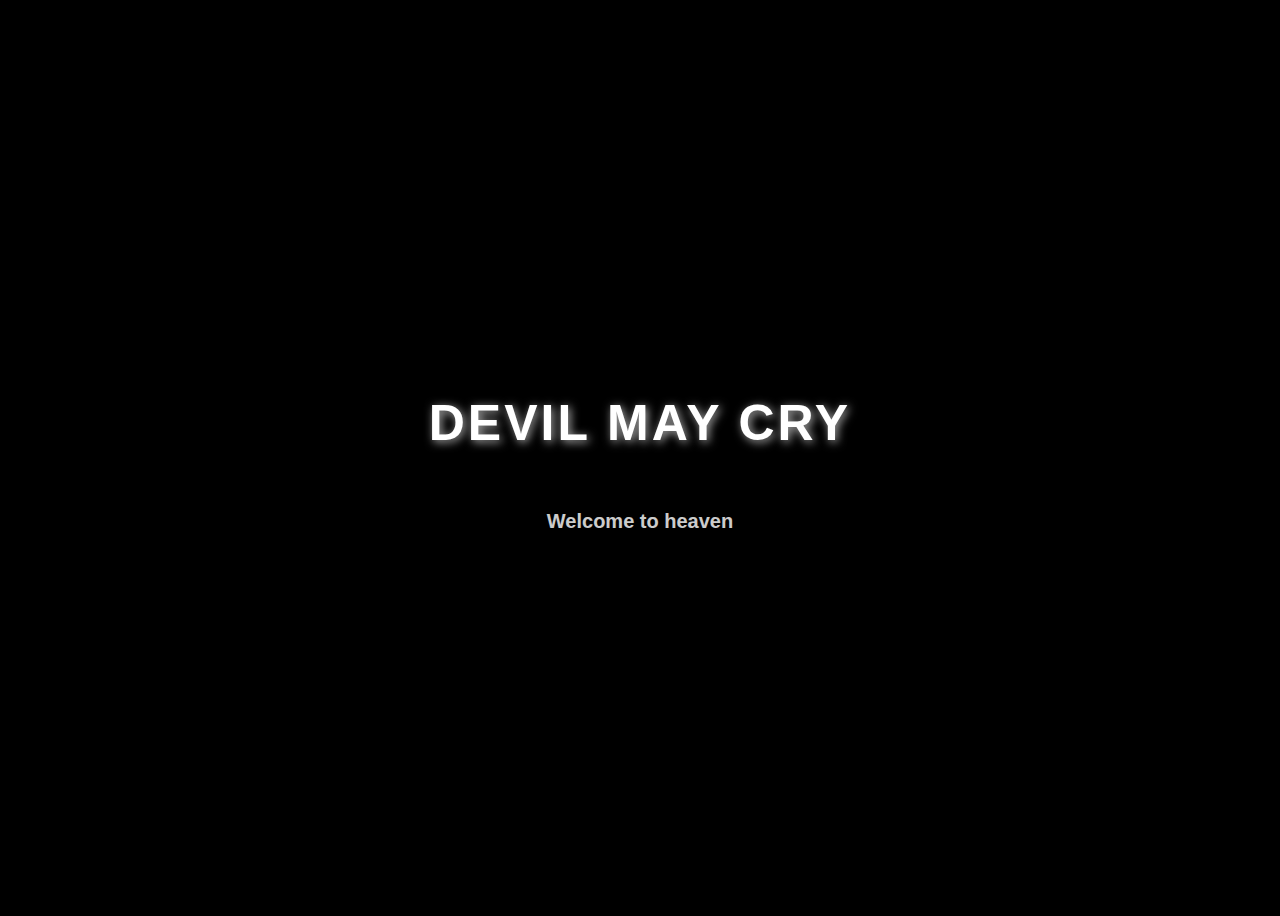
<file: index.html>
<!DOCTYPE html>
<html lang="fr">
<head>
    <meta charset="UTF-8">
    <meta name="viewport" content="width=device-width, initial-scale=1.0">
    <title>devil may cry</title>
    <style>
        body {
            background-color: black;
            background-image: url('https://i.imgur.com/0plMk93.png'); 
            background-size: contain;
            background-position: center;
            background-repeat: no-repeat;
            color: white;
            font-family: "Arial", sans-serif;
            text-align: center;
            height: 100vh;
            display: flex;
            flex-direction: column;
            justify-content: center;
            align-items: center;
            overflow: hidden; /* Désactive le défilement */
        }
        h1 {
            font-size: 50px;
            text-transform: uppercase;
            letter-spacing: 3px;
            text-shadow: 2px 2px 10px rgba(255, 255, 255, 0.7);
            font-family: "Comic Sans MS", "Arial Rounded MT Bold", sans-serif;
        }
        p {
            font-size: 20px;
            max-width: 600px;
            line-height: 1.5;
            opacity: 0.8;
        }
        a {
            color: white;
            text-decoration: none;
            font-weight: bold;
        }
        a:hover {
            text-decoration: underline;
        }
    </style>
</head>
<body>
    <h1>devil may cry</h1>
    <p><a href="heaven.html">Welcome to heaven</a></p>
</body>
</html>
</file>
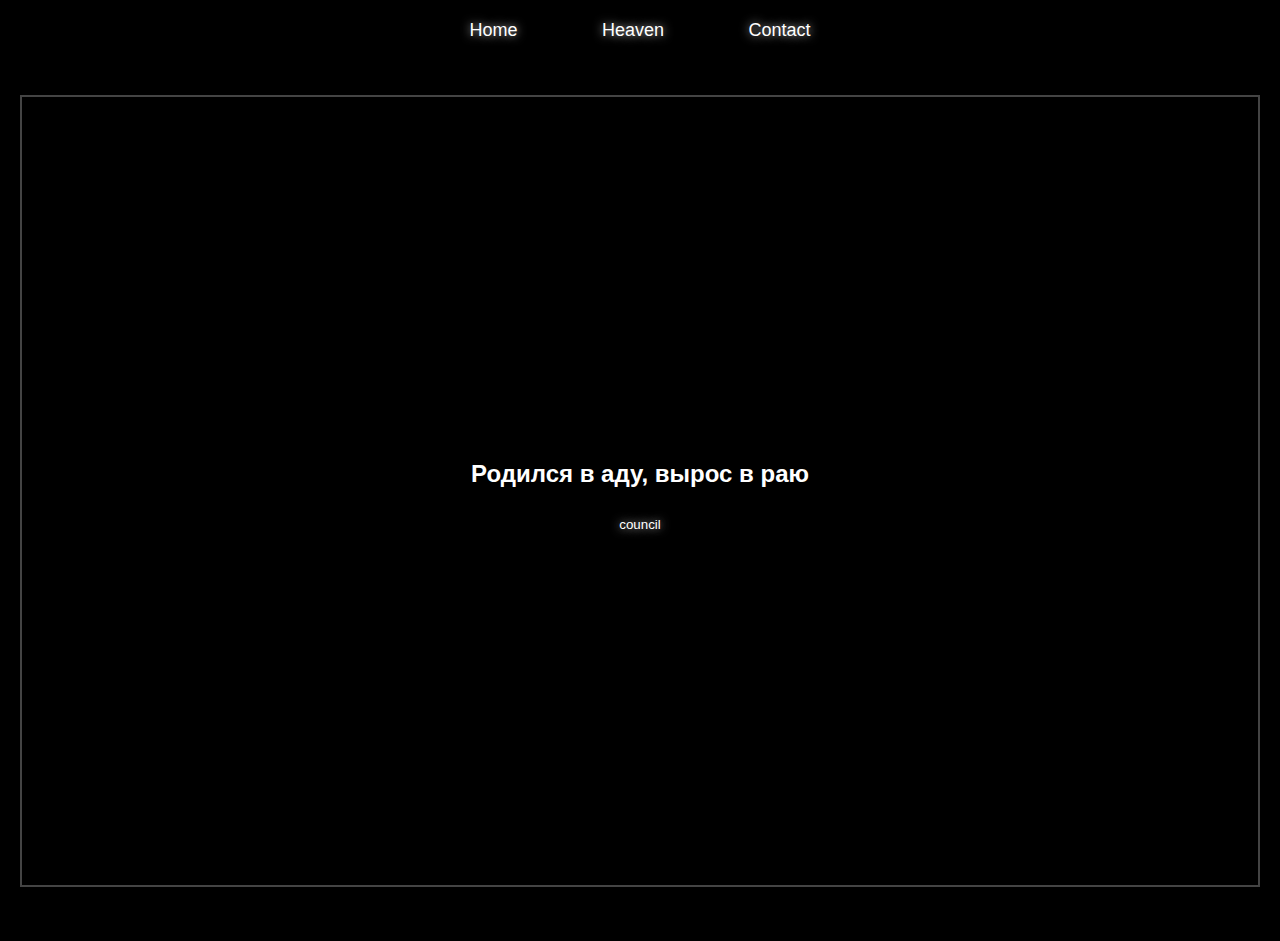
<file: heaven.html>
<!DOCTYPE html>
<html lang="en">
<head>
  <meta charset="UTF-8">
  <meta name="viewport" content="width=device-width, initial-scale=1.0">
  <title>evils</title>
  <link href="https://fonts.googleapis.com/css2?family=Poppins:wght@500&display=swap" rel="stylesheet">
  <style>
    html, body {
      margin: 0;
      padding: 0;
      height: 100%;
      overflow: hidden;
      background-color: black;
      font-family: Arial, sans-serif;
      color: white;
    }

    body {
      background-image: url('https://i.imgur.com/0plMk93.png');
      background-size: 50%;
      background-position: center;
      background-attachment: fixed;
      background-repeat: no-repeat;
    }

    .m {
      display: flex;
      justify-content: flex-start;
      align-items: center;
      height: 100vh;
      padding: 20px;
      box-sizing: border-box;
      transition: all .3s ease;
    }

    .l {
      height: 92%;
      width: 100%;
      background-color: rgba(0, 0, 0, .7);
      padding: 20px;
      box-sizing: border-box;
      border: 2px solid #444;
      display: flex;
      flex-direction: column;
      justify-content: center;
      align-items: center;
      text-align: center;
      position: relative;
      transition: width .3s ease;
    }

    .r {
      position: absolute;
      top: 200px;
      right: -100%;
      height: 70%;
      width: 30%;
      background-color: rgba(0, 0, 0, .7);
      padding: 25px;
      box-sizing: border-box;
      border: 2px solid #444;
      display: flex;
      flex-direction: column;
      justify-content: center;
      align-items: center;
      text-align: center;
      transition: right .5s ease;
      border-radius: 10px;
    }

    .pseudo-button {
      padding: 10px 20px;
      background-color: black;
      color: white;
      border-radius: 5px;
      text-shadow: 0 0 10px rgba(255, 255, 255, .8);
      cursor: pointer;
      transition: all .3s ease;
      margin-bottom: 10px;
      border: none;
      width: 80%;
      text-align: center;
      font-family: 'Poppins', sans-serif;
      font-weight: 500;
      letter-spacing: 1px;
    }

    .pseudo-button:hover {
      background-color: #444;
      text-shadow: 0 0 15px rgba(255, 255, 255, 1);
    }

    /* Animation d'ouverture du profil */
    .profile-panel {
      display: none;
      position: fixed;
      top: 50%;
      left: 50%;
      transform: translate(-50%, -50%) scale(0.8);
      width: 250px;
      height: 250px;
      background-color: rgba(51, 51, 51, 0.8);
      padding: 20px;
      color: white;
      border-radius: 10px;
      box-shadow: 0 0 15px rgba(255, 255, 255, 0.5);
      cursor: move;
      text-align: center;
      overflow: hidden;
      opacity: 0;
      transition: all 0.5s ease; /* Transition fluide */
    }

    .profile-panel.show {
      display: block;
      opacity: 1;
      transform: translate(-50%, -50%) scale(1); /* Redimensionnement et apparition fluide */
    }

    .profile-panel .profile-img img {
      width: 120px;
      height: 120px;
      object-fit: cover;
      border-radius: 50%;
      margin-bottom: 10px;
    }

    .profile-panel .bio {
      font-size: 14px;
      color: gray;
      font-weight: bold;
      margin-top: -10px;
    }

    .profile-panel h3 {
      font-family: 'Poppins', sans-serif;
      font-weight: 500;
    }

    nav {
      text-align: center;
      margin-top: 20px;
    }

    nav a {
      color: white;
      text-decoration: none;
      margin: 0 20px;
      font-size: 18px;
      text-shadow: 0 0 10px rgba(255, 255, 255, .8);
      transition: all .3s ease;
    }

    nav a:hover {
      text-shadow: 0 0 15px rgba(255, 255, 255, 1), 0 0 25px rgba(255, 255, 255, .8);
    }

    .toggle-btn {
      background-color: black;
      color: white;
      padding: 10px 20px;
      border: none;
      cursor: pointer;
      border-radius: 3px;
      text-shadow: 0 0 10px rgba(255, 255, 255, .8);
      transition: all .3s ease;
    }

    .toggle-btn:hover {
      background-color: #444;
      text-shadow: 0 0 15px rgba(255, 255, 255, 1), 0 0 25px rgba(255, 255, 255, .8);
    }

    .contact-btn {
      background-color: black;
      color: white;
      padding: 10px 20px;
      font-size: 18px;
      text-decoration: none;
      border-radius: 3px;
      text-shadow: 0 0 10px rgba(255, 255, 255, .8);
      transition: all .3s ease;
    }

    .contact-btn:hover {
      background-color: #444;
      text-shadow: 0 0 15px rgba(255, 255, 255, 1), 0 0 25px rgba(255, 255, 255, .8);
    }

    .profile-panel .telegram-link {
      color: white;
      font-size: 14px;
      font-weight: bold;
      margin-top: 10px;
      text-decoration: none;
    }

    .profile-panel .telegram-link:hover {
      color: #0088cc;
    }
  </style>
</head>
<body>
  <header>
    <nav>
      <a href="index.html" class="toggle-btn">Home</a>
      <a href="heaven.html" class="toggle-btn">Heaven</a>
      <a href="https://t.me/lnjuring" class="contact-btn" target="_blank">Contact</a>
    </nav>
  </header>
  <main class="m">
    <div class="l">
      <h2 class="g">Родился в аду, вырос в раю</h2>
      <button class="toggle-btn" onclick="togglePseudoSelection()">council</button>
    </div>
    <div class="r">
      <div class="space"></div>
      <button class="pseudo-button" onclick="toggleProfile('injuring', 'https://files.catbox.moe/lhzp81.jpg', 'devil runs deep', 'https://t.me/lnjuring')">injuring</button>
      <button class="pseudo-button" onclick="toggleProfile('syndrama', 'https://files.catbox.moe/xrpjzo.jpg', 'corny', 'https://t.me/syndrama')">syndrama</button>
      <button class="pseudo-button" onclick="toggleProfile('kdrama', 'https://files.catbox.moe/0cqqy5.webp', 'love syndrama', 'https://t.me/doxxer')">kdrama</button>
    </div>
  </main>

  <!-- Profile Panel -->
  <div id="profile-panel" class="profile-panel">
    <div class="profile-img" id="profile-img"></div>
    <h3 id="profile-name"></h3>
    <p id="profile-bio" class="bio"></p>
    <a href="#" id="telegram-link" class="telegram-link" target="_blank">Telegram</a>
  </div>

  <script>
    function togglePseudoSelection() {
      const t = document.querySelector('.r');
      const e = document.querySelector('.l');
      if (t.style.right === '0px') {
        t.style.right = '-100%';
        e.style.width = '100%';
      } else {
        t.style.right = '0px';
        e.style.width = '70%';
      }
    }

    function toggleProfile(name, imgUrl, bio, telegramLink) {
      const panel = document.getElementById('profile-panel');
      const img = document.getElementById('profile-img');
      const profileName = document.getElementById('profile-name');
      const profileBio = document.getElementById('profile-bio');
      const telegramButton = document.getElementById('telegram-link');
      
      // Si le profil est déjà affiché, on le ferme
      if (panel.classList.contains('show')) {
        panel.classList.remove('show');
      } else {
        img.innerHTML = `<img src="${imgUrl}" class="profile-img" alt="Profile Image">`;
        profileName.innerText = name;
        profileBio.innerText = bio;
        telegramButton.href = telegramLink;
        panel.classList.add('show');
      }
    }
  </script>
</body>
</html>
</file>
